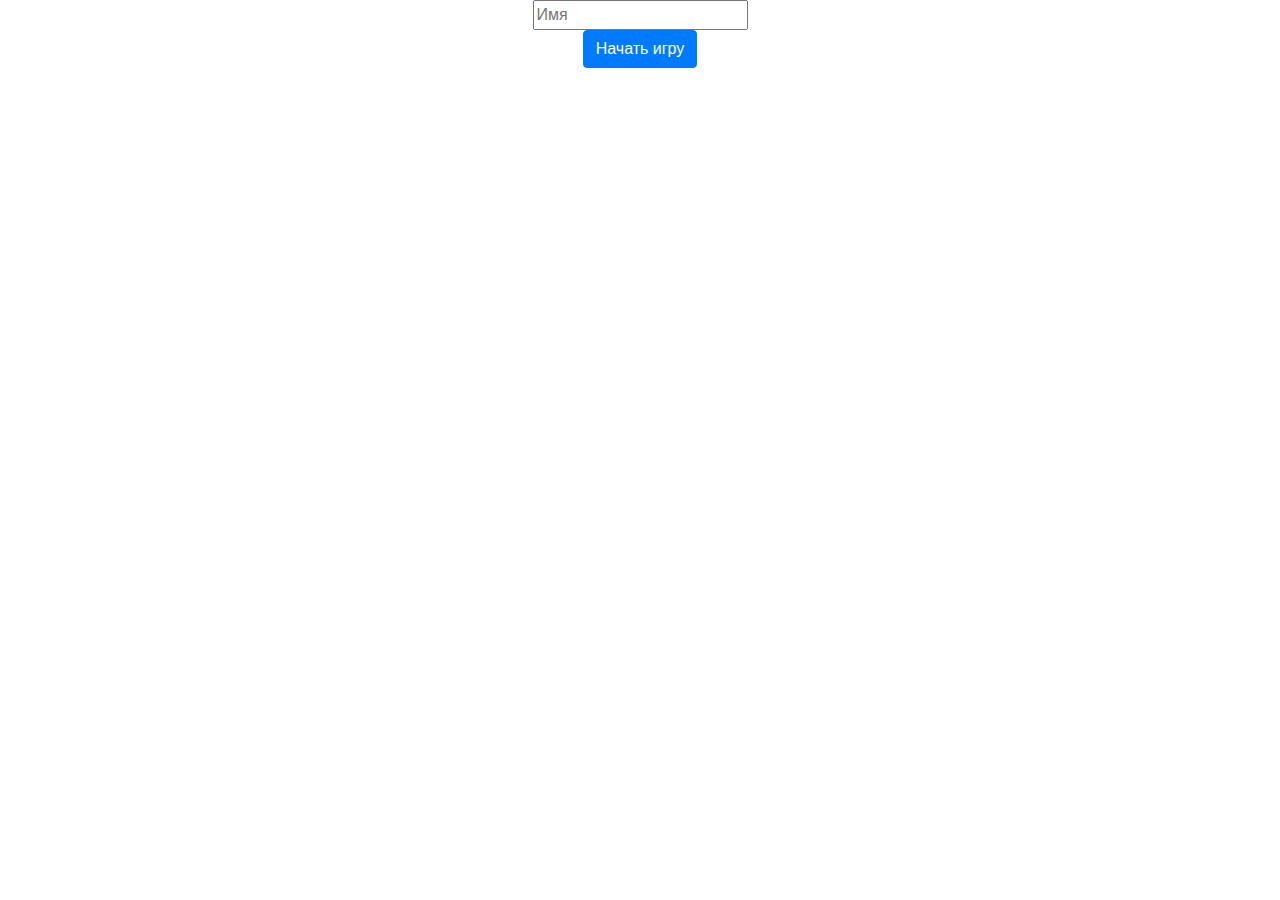
<file: pages/login.html>
<!DOCTYPE html>
<html lang="en">
<head>
  <meta charset="UTF-8">
  <title>Аутентификация</title>
  <meta name="viewport" content="width=device-width, initial-scale=1, shrink-to-fit=no">

  <!-- Bootstrap CSS -->
  <link rel="stylesheet" href="https://cdn.jsdelivr.net/npm/bootstrap@4.3.1/dist/css/bootstrap.min.css" integrity="sha384-ggOyR0iXCbMQv3Xipma34MD+dH/1fQ784/j6cY/iJTQUOhcWr7x9JvoRxT2MZw1T" crossorigin="anonymous">
</head>
<body class="text-center">

<form id="login-form" class="align-content-center">
  <div>
    <input type="text" id="name" placeholder="Имя" maxlength="20" required />
  </div>

  <button id="sumbit-btn" class="btn btn-primary" type="button">Начать игру</button>

  <div id="error"></div>
</form>
</main>

<div class="modal fade" id="user_exist_modal" tabindex="-1" role="dialog" aria-hidden="true">
  <div class="modal-dialog modal-dialog-centered" role="document">
    <div class="modal-content">
      <div class="modal-header">
        <h5 class="modal-title">Такой пользователь уже существует</h5>
      </div>
      <div class="modal-body">
        Это вы? Если нет, то введите другое имя!!!
      </div>
      <div class="modal-footer">
        <button id="new_user_button" type="button" class="btn btn-danger" data-bs-dismiss="modal">Нет</button>
        <button id="same_user_button" type="button" class="btn btn-success" data-bs-dismiss="modal">Да</button>
      </div>
    </div>
  </div>
</div>


<script type="module" src="../js/auth/auth.js"></script>

<!-- jQuery first, then Popper.js, then Bootstrap JS -->
<script src="https://code.jquery.com/jquery-3.3.1.slim.min.js" integrity="sha384-q8i/X+965DzO0rT7abK41JStQIAqVgRVzpbzo5smXKp4YfRvH+8abtTE1Pi6jizo" crossorigin="anonymous"></script>
<script src="https://cdn.jsdelivr.net/npm/popper.js@1.14.7/dist/umd/popper.min.js" integrity="sha384-UO2eT0CpHqdSJQ6hJty5KVphtPhzWj9WO1clHTMGa3JDZwrnQq4sF86dIHNDz0W1" crossorigin="anonymous"></script>
<script src="https://cdn.jsdelivr.net/npm/bootstrap@4.3.1/dist/js/bootstrap.min.js" integrity="sha384-JjSmVgyd0p3pXB1rRibZUAYoIIy6OrQ6VrjIEaFf/nJGzIxFDsf4x0xIM+B07jRM" crossorigin="anonymous"></script>
</body>
</html>
</file>
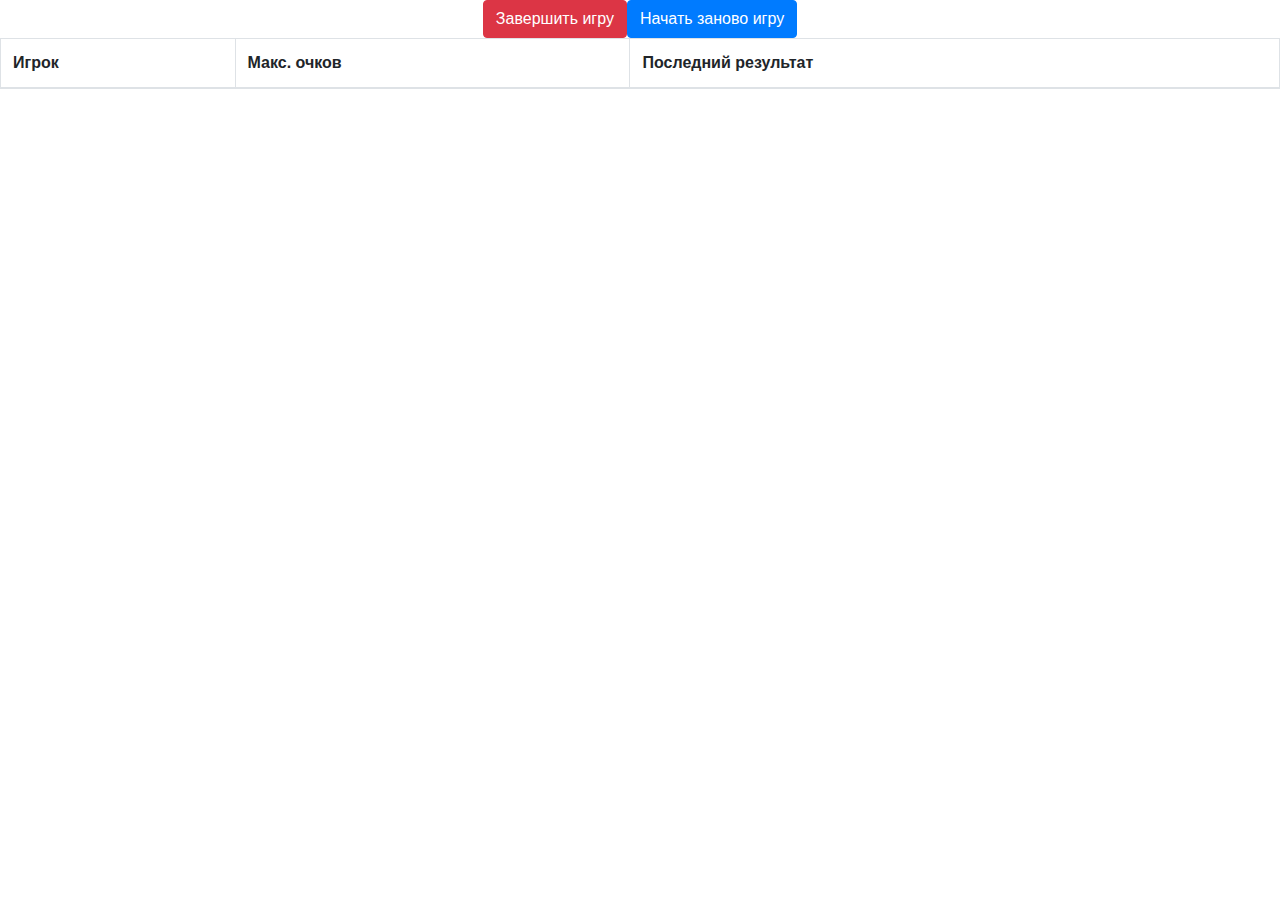
<file: pages/results.html>
<!DOCTYPE html>
<html lang="en">
<head>
    <meta charset="UTF-8">
    <link rel="stylesheet" id="theme" href='../assets/css/results.css'/>


    <!-- Bootstrap CSS -->
    <link rel="stylesheet" href="https://cdn.jsdelivr.net/npm/bootstrap@4.3.1/dist/css/bootstrap.min.css"
          integrity="sha384-ggOyR0iXCbMQv3Xipma34MD+dH/1fQ784/j6cY/iJTQUOhcWr7x9JvoRxT2MZw1T" crossorigin="anonymous">
    <title>Результат</title>
</head>
<body>
<div class="btn-container">
    <button id="game_over_button" type="button" class="btn btn-danger">Завершить игру</button>
    <button id="new_game_button" type="button" class="btn btn-primary" data-bs-dismiss="modal">
        Начать
        заново игру
    </button>
</div>
<table id='results_table' class="table table-bordered">
    <thead>
    <tr>
        <th scope="col" class="th-sm">Игрок</th>
        <th scope="col" class="th-sm">Макс. очков</th>
        <th scope="col" class="th-sm">Последний результат</th>
    </tr>
    </thead>
    <tbody id="tbody"></tbody>
</table>
</body>
<script type="module" src="../js/results/results.js"></script>

<!-- jQuery first, then Popper.js, then Bootstrap JS -->
<script src="https://code.jquery.com/jquery-3.3.1.slim.min.js"
        integrity="sha384-q8i/X+965DzO0rT7abK41JStQIAqVgRVzpbzo5smXKp4YfRvH+8abtTE1Pi6jizo"
        crossorigin="anonymous"></script>
<script src="https://cdn.jsdelivr.net/npm/popper.js@1.14.7/dist/umd/popper.min.js"
        integrity="sha384-UO2eT0CpHqdSJQ6hJty5KVphtPhzWj9WO1clHTMGa3JDZwrnQq4sF86dIHNDz0W1"
        crossorigin="anonymous"></script>
<script src="https://cdn.jsdelivr.net/npm/bootstrap@4.3.1/dist/js/bootstrap.min.js"
        integrity="sha384-JjSmVgyd0p3pXB1rRibZUAYoIIy6OrQ6VrjIEaFf/nJGzIxFDsf4x0xIM+B07jRM"
        crossorigin="anonymous"></script>
</html>
</file>
<file: assets/css/results.css>
.btn-container {
    display: flex;
    justify-content: center;
}
</file>
